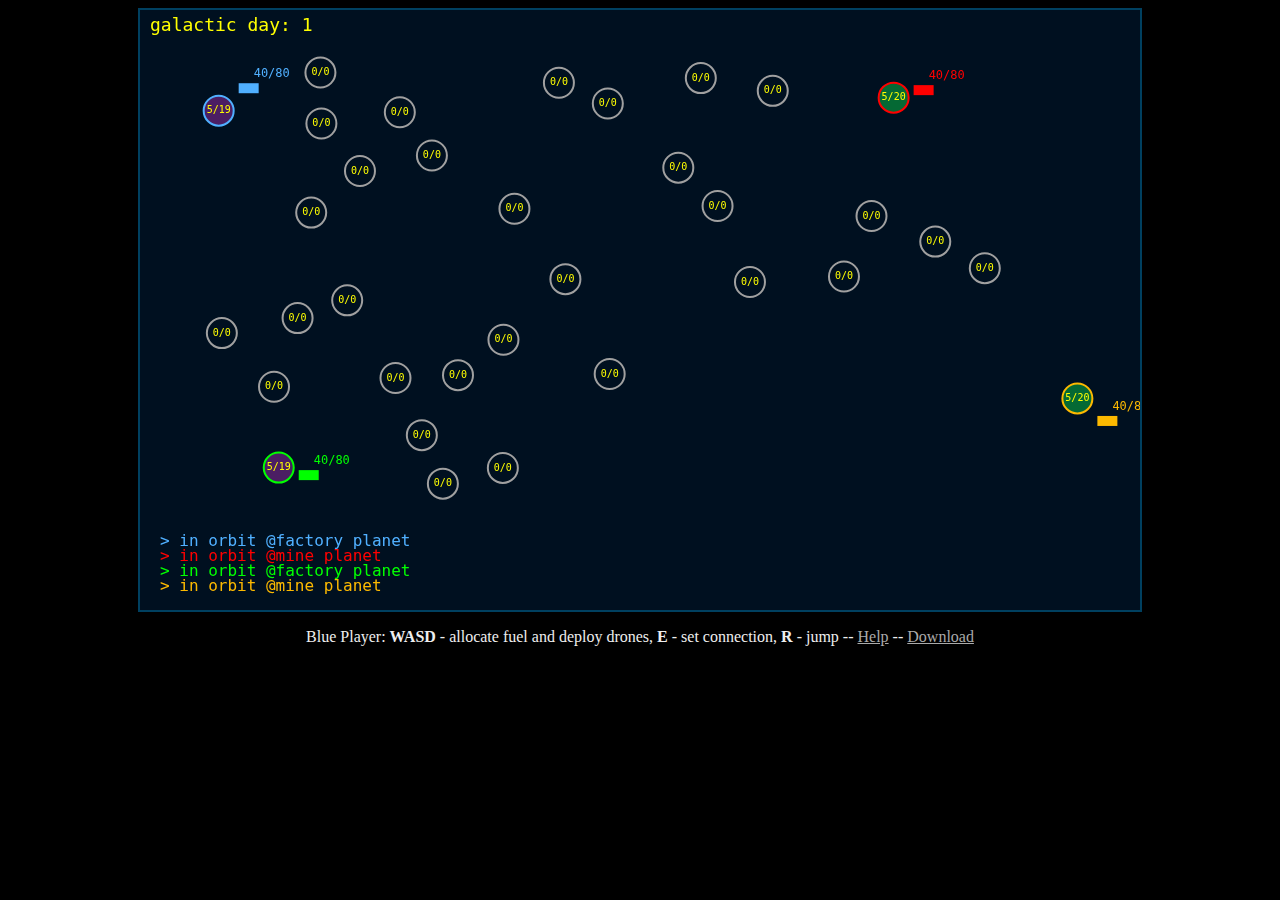
<file: index.html>
<html>
 <head>
    <title>Carrier Wave</title>

    <link rel="stylesheet" type="text/css" href="style.css" />
	<script type="text/javascript" src="js/carrier.js"></script>

    <style>
      canvas { border: 1px solid black; }
    </style>

  </head>

  <body>
    <canvas id="canvas" width="1000" height="600" style="border:2px solid #004060;"></canvas>

    <!--
    <audio id="background_player" autoplay loop>
        <source src="snd/loop.ogg" type="audio/ogg">
        <source src="snd/loop.mp3" type="audio/mp3">
        <source src="snd/loop.wav" type="audio/wav">
        Audio is not supported
    </audio>
    -->

    <div text-align="center">
        <p align="center">Blue Player: <b>WASD</b> - allocate fuel and deploy drones, <b>E</b> - set connection, <b>R</b> - jump
        -- <a href="help.html" style="color: #AAAAAA">Help</a> -- <a href="carrierwave.tgz" style="color: #AAAAAA">Download</a></p>
    </div>
  </body>
</html>
</file>
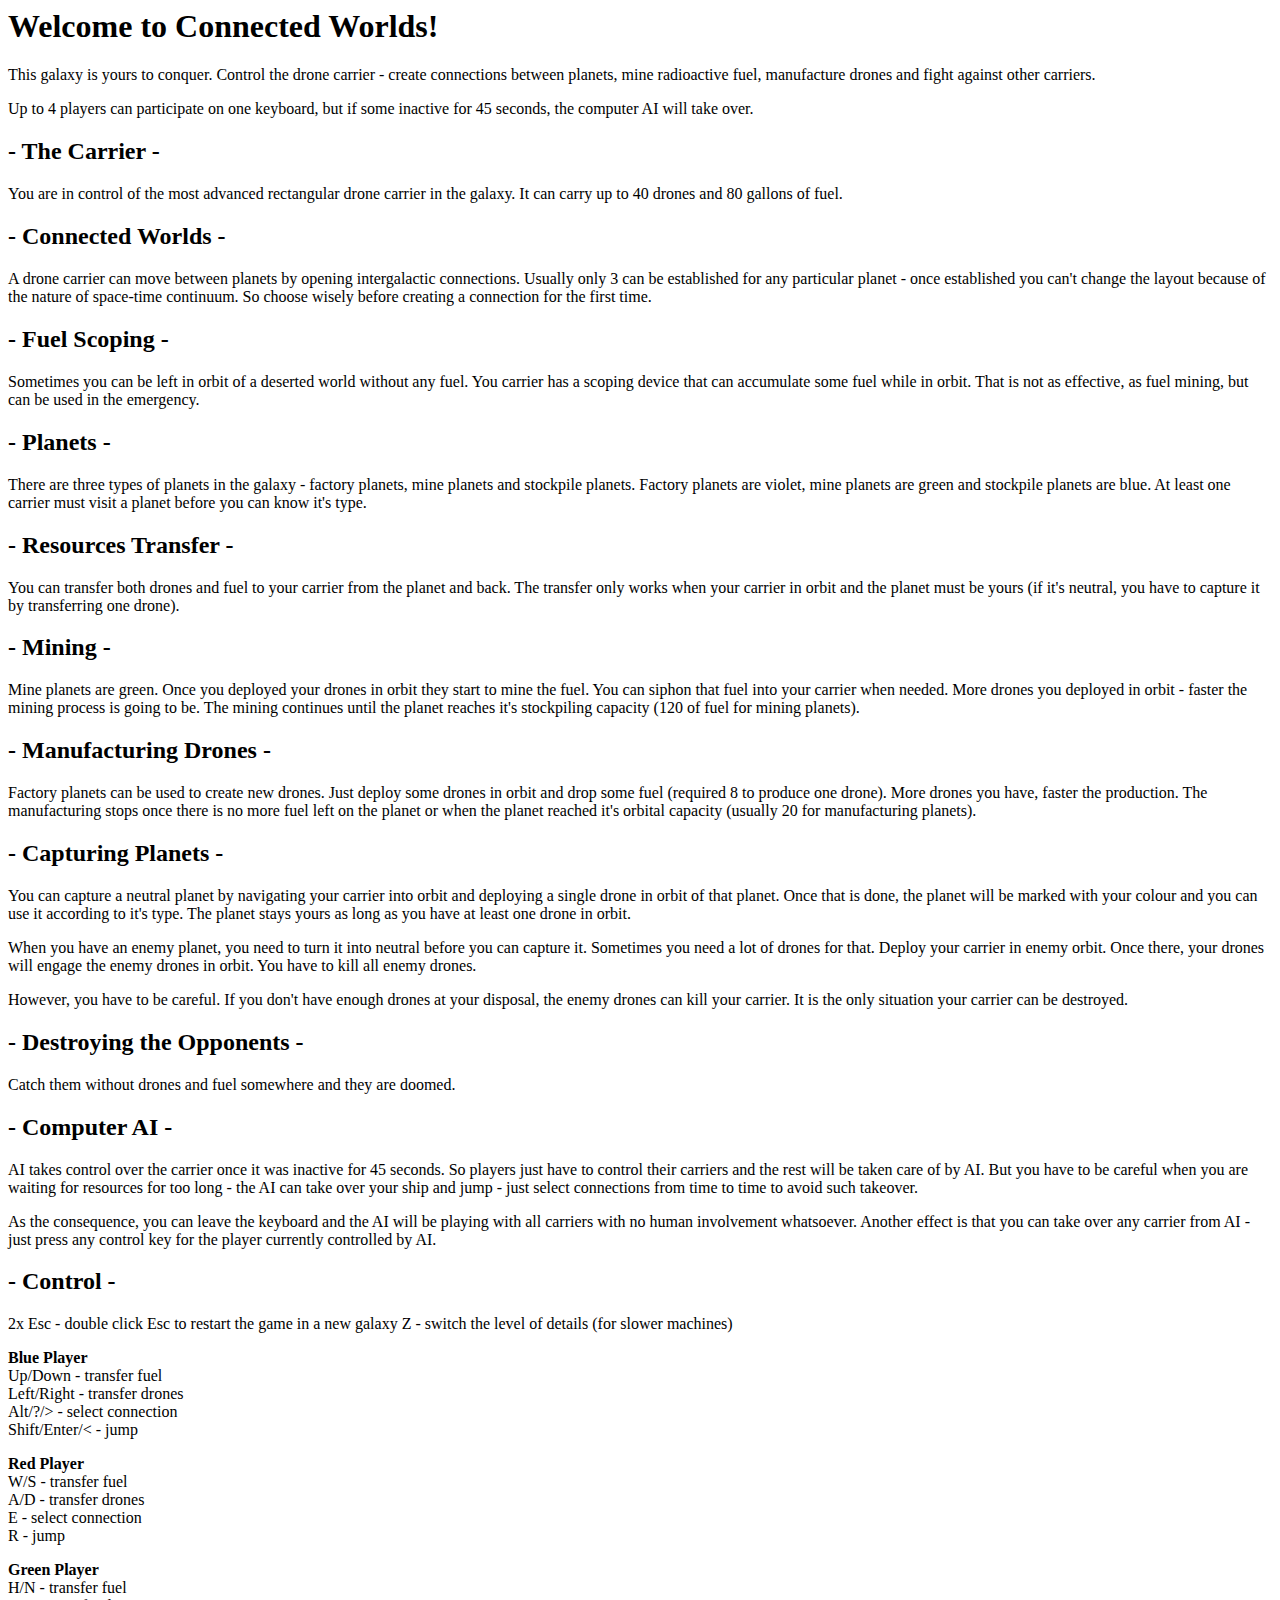
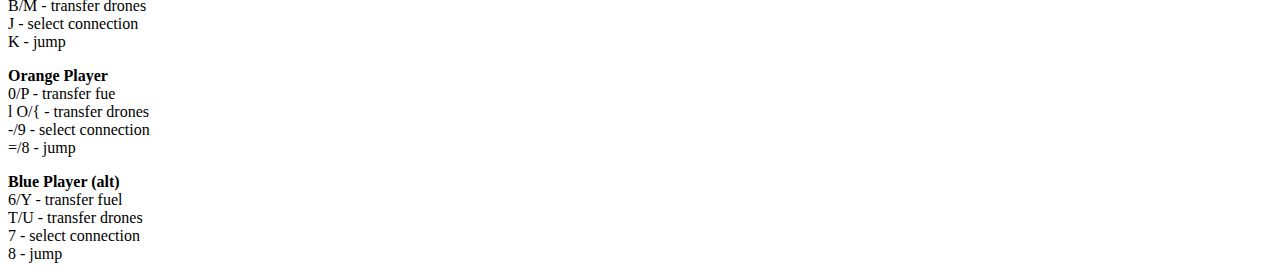
<file: help.html>
<html>
<head>
    <title>Carrier Wave - Help</title>
</head>
<body>

    <h1>Welcome to Connected Worlds!</h1>
    
<p>
This galaxy is yours to conquer. Control the drone carrier - create connections between planets, mine radioactive fuel, manufacture drones and fight against other carriers.
</p>

<p>
Up to 4 players can participate on one keyboard, but if some inactive for 45 seconds, the computer AI will take over.
</p>

<h2>- The Carrier -</h2>
<p>
You are in control of the most advanced rectangular drone carrier in the galaxy. It can carry up to 40 drones and 80 gallons of fuel.
</p>

<h2>- Connected Worlds -</h2>
<p>
A drone carrier can move between planets by opening intergalactic connections. Usually only 3 can be established for any particular planet - once established you can't change the layout because of the nature of space-time continuum. So choose wisely before creating a connection for the first time.
</p>

<h2>- Fuel Scoping -</h2>
<p>
Sometimes you can be left in orbit of a deserted world without any fuel. You carrier has a scoping device that can accumulate some fuel while in orbit. That is not as effective, as fuel mining, but can be used in the emergency.
</p>

<h2>- Planets -</h2>
<p>
There are three types of planets in the galaxy - factory planets, mine planets and stockpile planets. Factory planets are violet, mine planets are green and stockpile planets are blue. At least one carrier must visit a planet before you can know it's type.
</p>

<h2>- Resources Transfer -</h2>
<p>
You can transfer both drones and fuel to your carrier from the planet and back. The transfer only works when your carrier in orbit and the planet must be yours (if it's neutral, you have to capture it by transferring one drone).
</p>

<h2>- Mining -</h2>
<p>
Mine planets are green. Once you deployed your drones in orbit they start to mine the fuel. You can siphon that fuel into your carrier when needed. More drones you deployed in orbit - faster the mining process is going to be. The mining continues until the planet reaches it's stockpiling capacity (120 of fuel for mining planets).
</p>

<h2>- Manufacturing Drones -</h2>
<p>
Factory planets can be used to create new drones. Just deploy some drones in orbit and drop some fuel (required 8 to produce one drone). More drones you have, faster the production. The manufacturing stops once there is no more fuel left on the planet or when the planet reached it's orbital capacity (usually 20 for manufacturing planets).
</p>

<h2>- Capturing Planets -</h2>
<p>
You can capture a neutral planet by navigating your carrier into orbit and deploying a single drone in orbit of that planet. Once that is done, the planet will be marked with your colour and you can use it according to it's type. The planet  stays yours as long as you have at least one drone in orbit.
</p>

<p>
When you have an enemy planet, you need to turn it into neutral before you can capture it. Sometimes you need a lot of drones for that. Deploy your carrier in enemy orbit. Once there, your drones will engage the enemy drones in orbit. You have to kill all enemy drones.
</p>

<p>
However, you have to be careful. If you don't have enough drones at your disposal, the enemy drones can kill your carrier. It is the only situation your carrier can be destroyed.
</p>

<h2>- Destroying the Opponents -</h2>
<p>
Catch them without drones and fuel somewhere and they are doomed.
</p>

<h2>- Computer AI -</h2>
<p>
AI takes control over the carrier once it was inactive for 45 seconds. So players just have to control their carriers and the rest will be taken care of by AI. But you have to be careful when you are waiting for resources for too long - the AI can take over your ship and jump - just select connections from time to time to avoid such takeover.
</p>

<p>
As the consequence, you can leave the keyboard and the AI will be playing with all carriers with no human involvement whatsoever. Another effect is that you can take over any carrier from AI - just press any control key for the player currently controlled by AI.
</p>

<h2>- Control -</h2>

<p>
2x Esc - double click Esc to restart the game in a new galaxy
Z - switch the level of details (for slower machines)
</p>

<p>
<b>Blue Player</b><br> 
Up/Down - transfer fuel<br> 
Left/Right - transfer drones<br> 
Alt/?/> - select connection<br> 
Shift/Enter/< - jump<br> 
</p>

<p>
<b>Red Player</b><br> 
W/S - transfer fuel<br> 
A/D - transfer drones<br> 
E - select connection<br> 
R - jump<br> 
</p>

<p>
<b>Green Player</b><br> 
H/N - transfer fuel<br> 
B/M - transfer drones<br> 
J - select connection<br> 
K - jump
</p>

<p>
<b>Orange Player</b><br> 
0/P - transfer fue<br> l
O/{ - transfer drones<br> 
-/9 - select connection<br> 
=/8 - jump<br> 
</p>

<p>
<b>Blue Player (alt)</b><br> 
6/Y - transfer fuel<br> 
T/U - transfer drones<br> 
7 - select connection<br> 
8 - jump<br> 
</p>

</body>
</file>
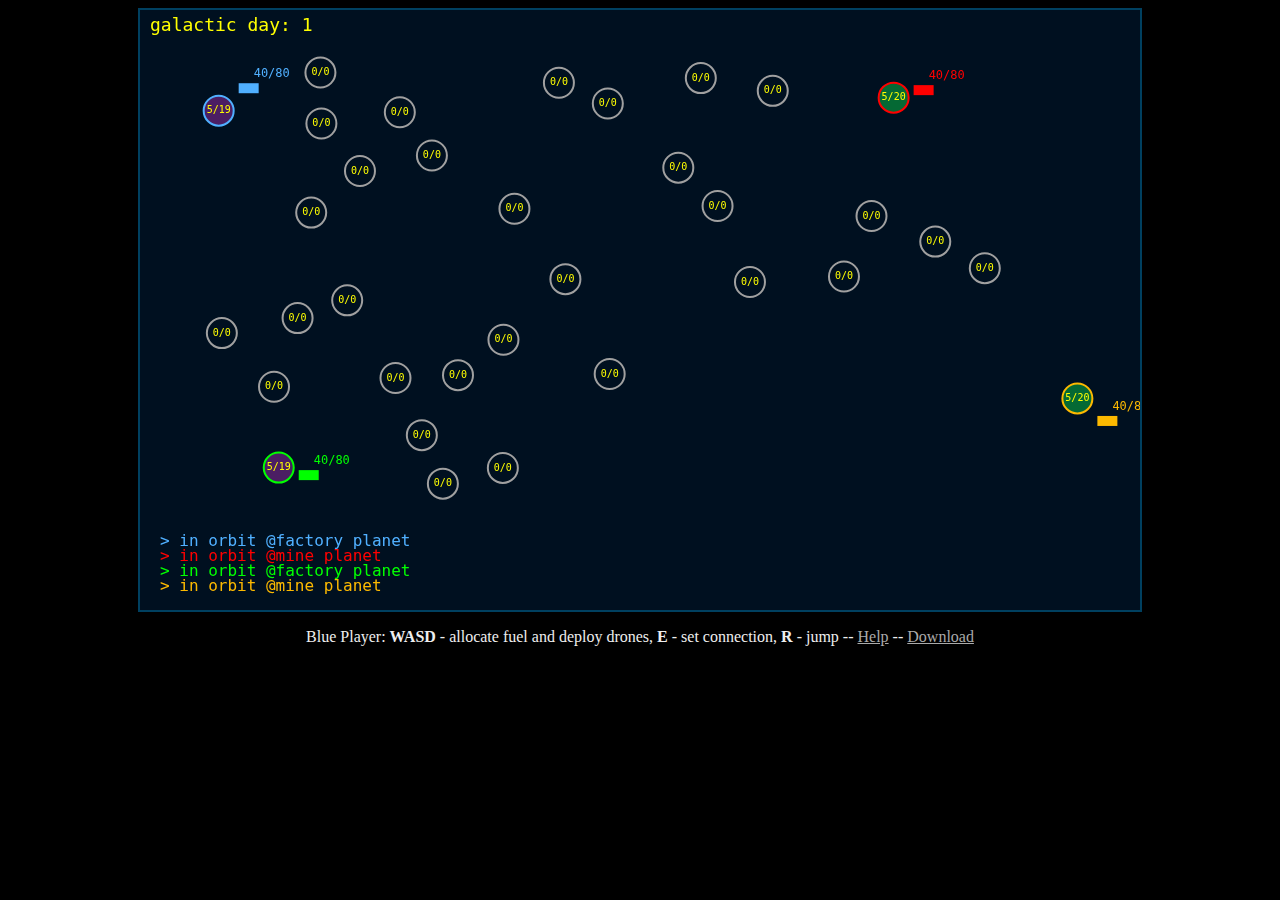
<file: index-ambient.html>
<html>
 <head>
    <title>Carrier Wave</title>

    <link rel="stylesheet" type="text/css" href="style.css" />
	<script type="text/javascript" src="js/carrier.js"></script>

    <style>
      canvas { border: 1px solid black; }
    </style>

  </head>

  <body>
    <canvas id="canvas" width="1000" height="600" style="border:2px solid #004060;"></canvas>

    <audio id="background_player" autoplay loop>
        <source src="snd/loop.ogg" type="audio/ogg">
        <source src="snd/loop.mp3" type="audio/mp3">
        <source src="snd/loop.wav" type="audio/wav">
        Audio is not supported
    </audio>

    <div text-align="center">
        <p align="center">Blue Player: <b>WASD</b> - allocate fuel and deploy drones, <b>E</b> - set connection, <b>R</b> - jump
        -- <a href="help.html" style="color: #AAAAAA">Help</a> -- <a href="carrierwave.tgz" style="color: #AAAAAA">Download</a></p>
    </div>
  </body>
</html>
</file>
<file: style.css>
body {
    background-color: #000000;
    color: #EEEEEE;
}
canvas {
    padding-left: 0;
    padding-right: 0;
    margin-left: auto;
    margin-right: auto;
    display: block;
}
</file>
